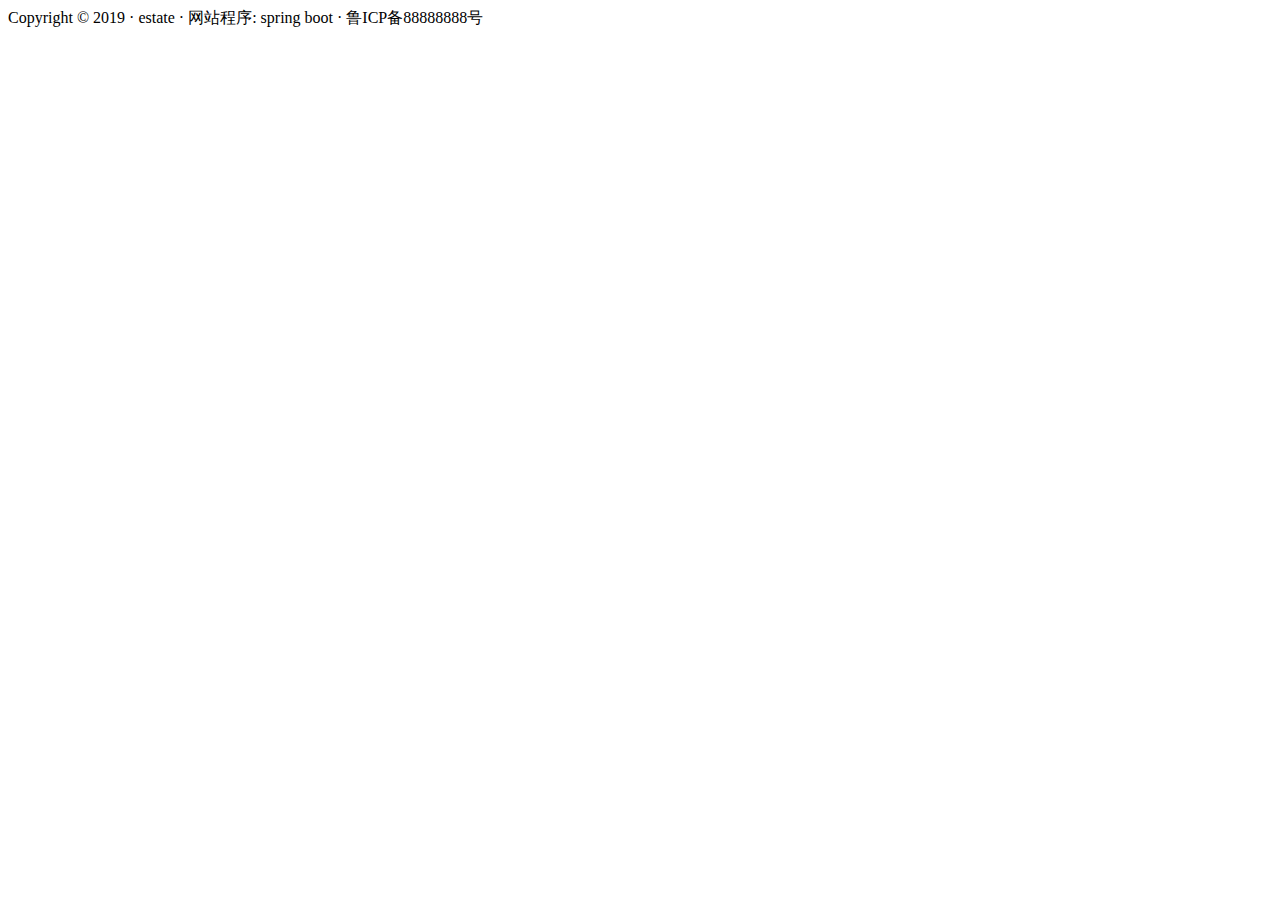
<file: src/main/resources/templates/footer.html>
<!DOCTYPE html>
<html xmlns:th="http://www.thymeleaf.org">
<body>
<div th:fragment="foot" class="footer">
    <div>Copyright © 2019 · estate · 网站程序: spring boot · 鲁ICP备88888888号</div>
</div>
</body>
</html>
</file>
